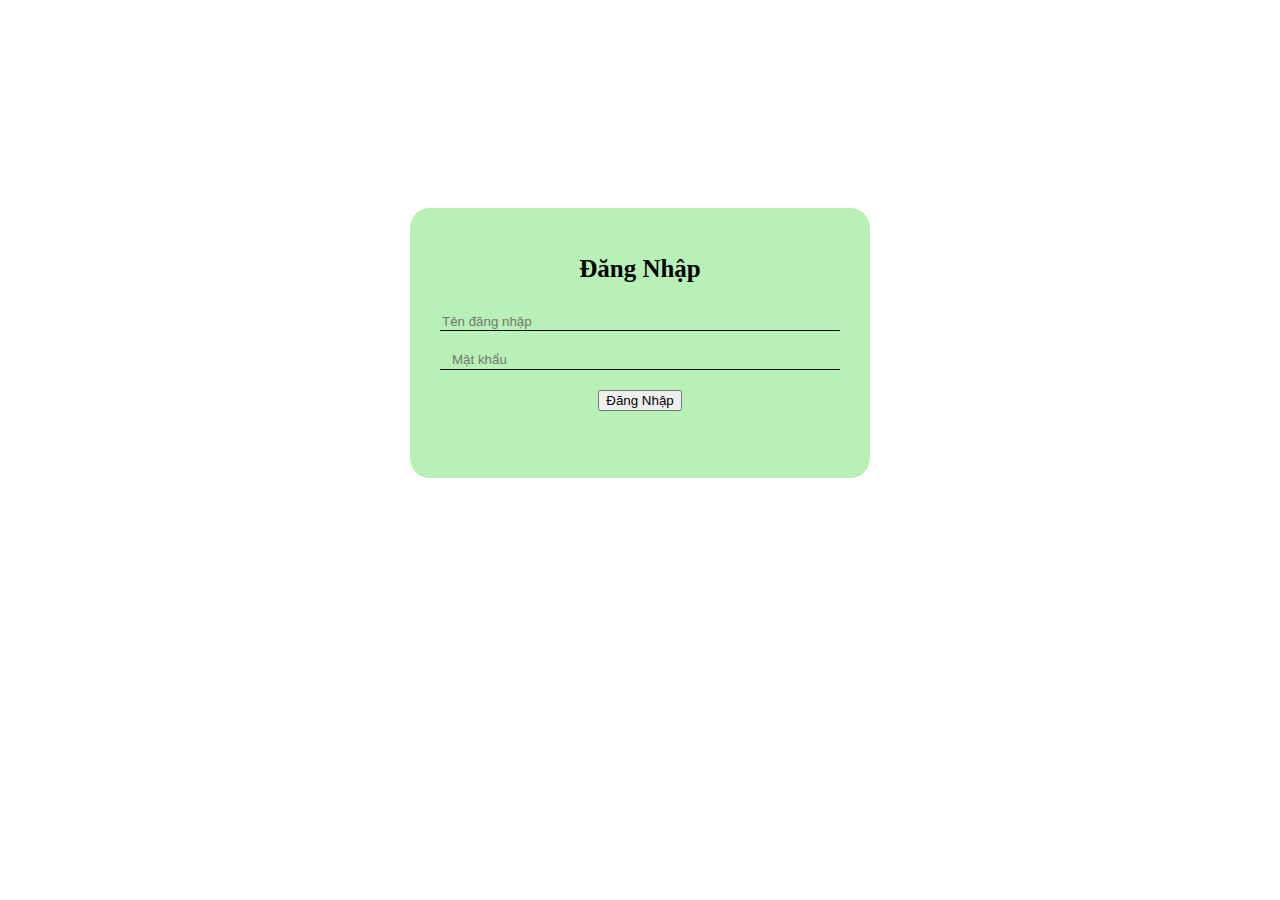
<file: dangnhap.html>
<!DOCTYPE html>
<html lang="en">
<head>
    <meta charset="UTF-8">
    <meta name="viewport" content="width=device-width, initial-scale=1.0">
    <title>Document</title>
    <link rel="stylesheet" href="dangnhap.css">
</head>
<body>
    <div class="container">
        <div id="hao">
            <form  id="form-login">
                <h1 class="form-heading"> Đăng Nhập</h1>
            <div class="hao2">
                <input type="text" id="tendn" placeholder="Tên đăng nhập" style="border: none; outline: none;  background-color: transparent;width: 400px;">
            </div>
            <div class="hao2">
                <i class=""></i>
                <input type="password" id="mk" placeholder="Mật khẩu" style="border: none; outline: none;width: 400px;background-color: transparent;">
                <div id="one">
                    <i class=""></i>
                </div>
            </div>
            <div class="hao3">
                <button type="button" onclick="hao()" >Đăng Nhập</button>
            </div>
            </form>
        </div>
    </div>
</body>
<script>
    function hao() {
        var username = document.getElementById("tendn").value;
        var password = document.getElementById("mk").value;

        if (username === "hao2007" && password === "hao2007")
        {
            alert ("đăng nhập thành công"); 
            window.location.href = "index.html";
        }
        else {
            alert("đăng nhập ko thành công ");
        }
    }
</script>
</html>
</file>
<file: dangnhap.css>
body {
    background-image: url("https://bestgifs.makeagif.com/wp-content/uploads/2015/12/kfc.gif");
    background-size: 100%;
    height: 300px;
}
#hao {
    justify-content: center;
    align-items: center;
    display: flex;
    padding: 200px;
}
#form-login{
    background: rgba(166, 238, 164, 0.8);
    padding: 30px 30px 40px;
    width: 400px;
    height: 200px;
    border-radius: 20px;
}
.form-heading{
    font-size: 25px;
    color: black;
    text-align: center;
    margin-bottom: 30px;
}
.hao2 {
        border-bottom: 1px solid #000000;
        margin-top: 15px;
        margin-bottom: 20px;
        display: flex;
    }
    .hao2 i{
        color: #fff;
        font-size: 14px;
        padding-top: 5px;
        padding-right: 10px;
    }
    input:focus{
        background: transparent;
        outline: none;
    }
    .form-submit{
        background: transparent;
        border: 1px solid #000000;
        color: #000000;
        padding: 6px 10px;
        margin-left: 150px;
  
    }
    .form-submit:hover{
        cursor: pointer;
    }
.hao3 {
    text-align: center;
}
.hao3:hover{
    cursor: pointer;
}
</file>
